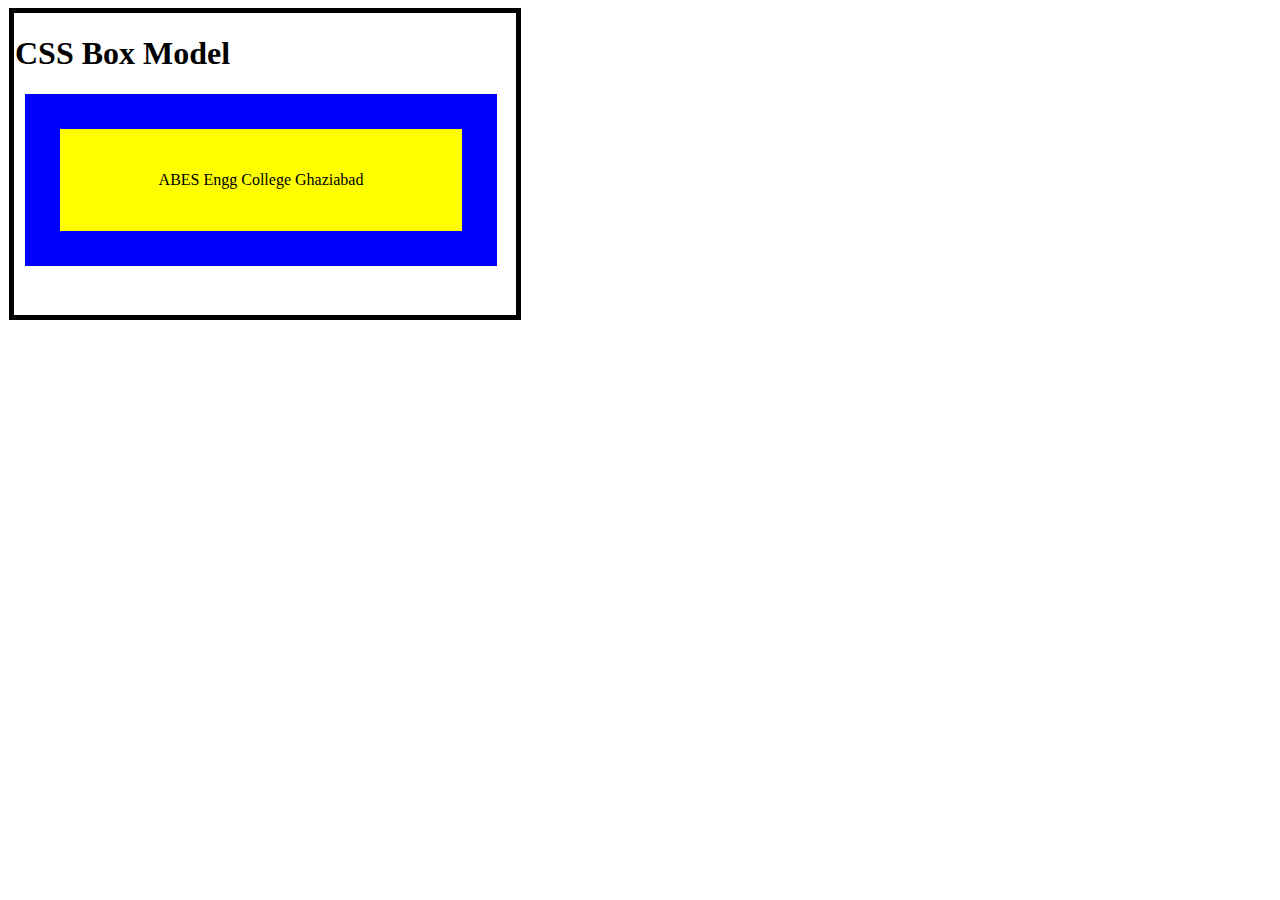
<file: index.html>
<!DOCTYPE html>
<html lang="en">
<head>
    <meta charset="UTF-8">
    <meta name="viewport" content="width=device-width, initial-scale=1.0">
    <title>CSS Selectors</title>
    <link rel="stylesheet" href="./style.CSS">
    <!-- <style>
        /* div{
            color:blue;
        } */
    </style> -->
</head>
<body>
    <!-- Inline elements:- directly inside the html tags using style attribute -->
    <!-- <p style="color:red">Lorem ipsum dolor sit amet consectetur adipisicing elit. Recusandae, architecto!</p>

    <p class="jk">Lorem ipsum dolor sit amet consectetur adipisicing elit. Minus quia eius velit, porro dolorem itaque nemo necessitatibus iste laboriosam?</p>

    <p class="jk" id="jk1">Lorem ipsum dolor sit amet consectetur, adipisicing elit. Voluptatibus facere laboriosam maiores facilis temporibus molestiae architecto nisi iusto modi error?</p> -->

    <!-- Internal styling:- inside the head section using style tags -->
     
    <!-- <div>Hello World</div> -->

    <!-- <div class="tc">
    <center><h1>This is a External CSS</h1></center><br><br>
    <p class="tc1">This paragraph is styled using External CSS.</p>

    </div> -->


    <div class="assignment"> 
        <h1>CSS Box Model</h1>
        <div class="under"><p><center>ABES Engg College Ghaziabad</center></p></div>
    
    </div>


</body>
</html>





   <!--  CSS Selectors :- 
         1. Element selector- Target with its attribute like select ol(for ordered list)
         2. Class selector- Provide styling to to group of elements (we can assign a single class to a multiple elements)
         3. ID selector:- It must be unique-->


         <!-- Id selector > Class selector > Element selector -->

         <!-- color: color-name|rgb(255,0,0)|rgba|hsl|hsla|hexadecimal(e.g.#FF0000); -->
          <!-- Color pickup tool -->

          <!-- Font size:- em,rem(depends on root HTML element),%,smaller and larger   Other 3 depends on Body -->

          <!-- Padding:- SPace inside the element(b/w content&border)
           padding: px -->

           <!-- Inline styling > other styling -->
</file>
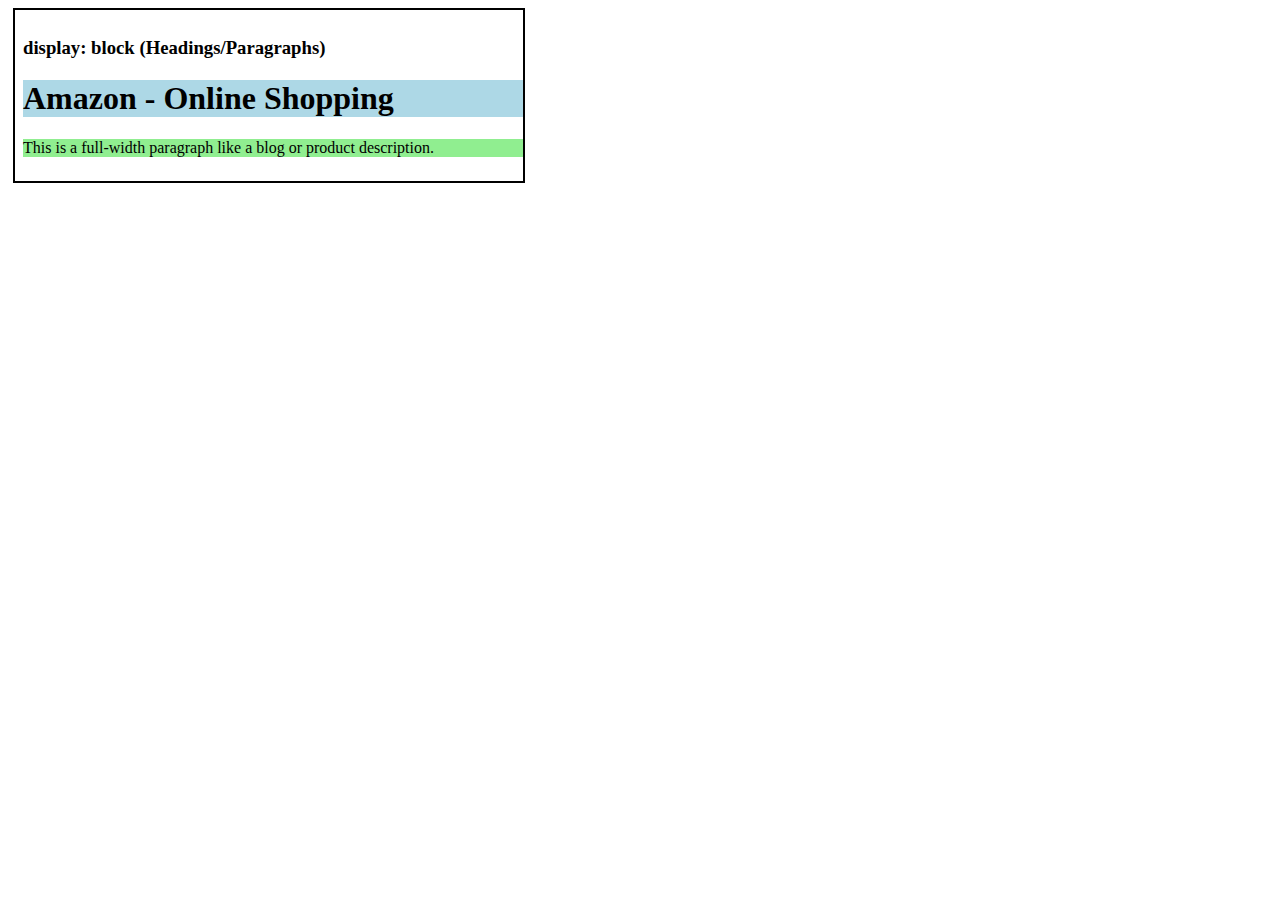
<file: displayBlock.html>
<!DOCTYPE html>
<html lang="en">
<head>
    <meta charset="UTF-8">
    <meta name="viewport" content="width=device-width, initial-scale=1.0">
    <title>Display: Block</title>
</head>
<body>
    <div style="border: 2px solid black; width: 500px; margin: 5px; padding: 8px 0px 8px 8px;">
        <h3>display: block (Headings/Paragraphs)</h3>
        <h1 style="background-color: lightblue;">Amazon - Online Shopping</h1>
        <p style="background-color: lightgreen;">This is a full-width paragraph like a blog or product description.</p>
    </div>
</body>
</html>
</file>
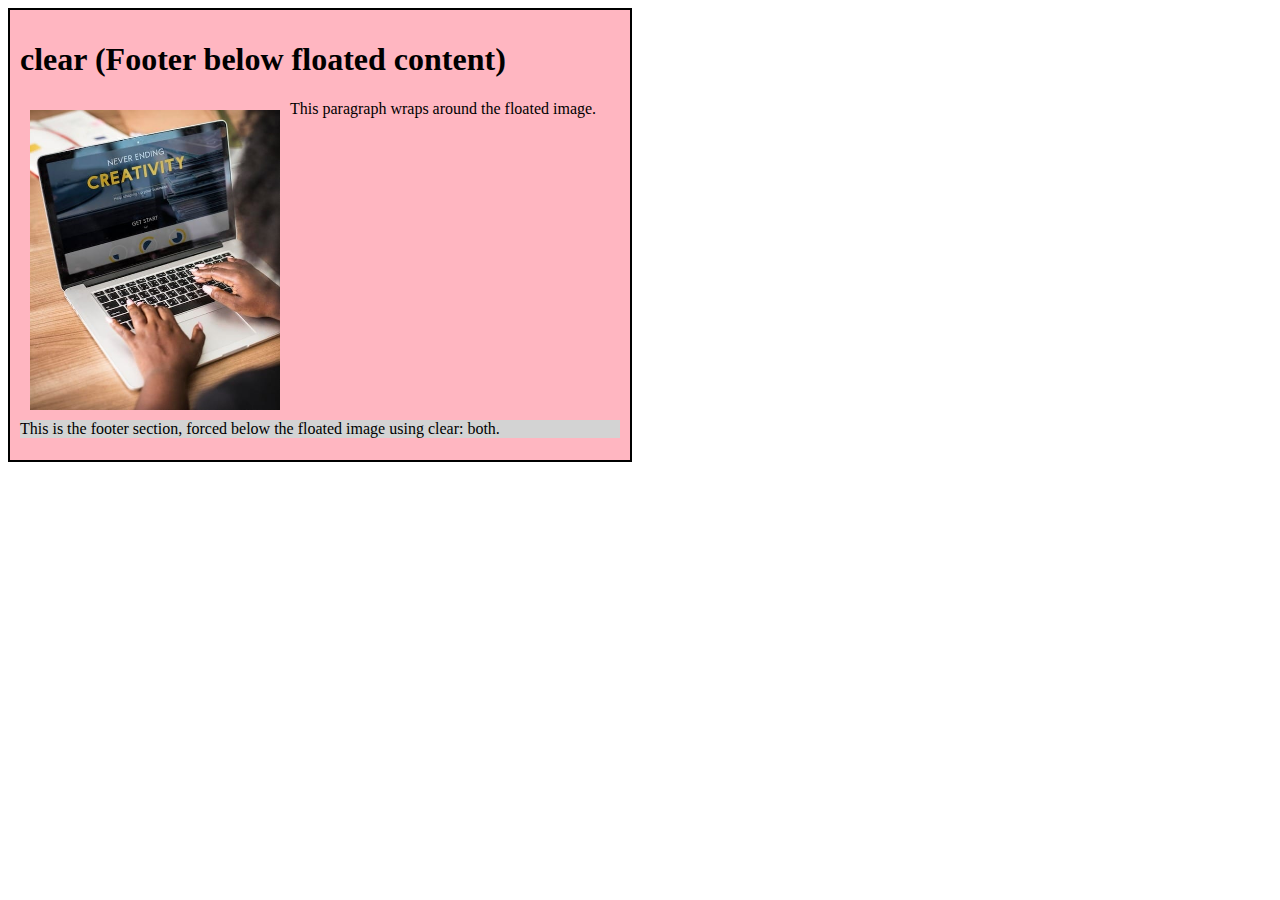
<file: displayClear.html>
<!DOCTYPE html>
<html lang="en">
<head>
    <meta charset="UTF-8">
    <meta name="viewport" content="width=device-width, initial-scale=1.0">
    <title>clear: both</title>
</head>
<body>
    <div style="background-color: lightpink; color: black; border: 2px solid black; padding: 10px; height: 430px; width: 600px;">
        <h1>clear (Footer below floated content)</h1>
        <img src="laptop image.jpeg" alt="image" style="float: left; padding: 10px;" height="300px" width="250px">
        <p>This paragraph wraps around the floated image.</p>
        <p style="background-color: lightgray; clear:both;">This is the footer section, forced below the floated image using clear: both.</p>
    </div>
</body>
</html>
</file>
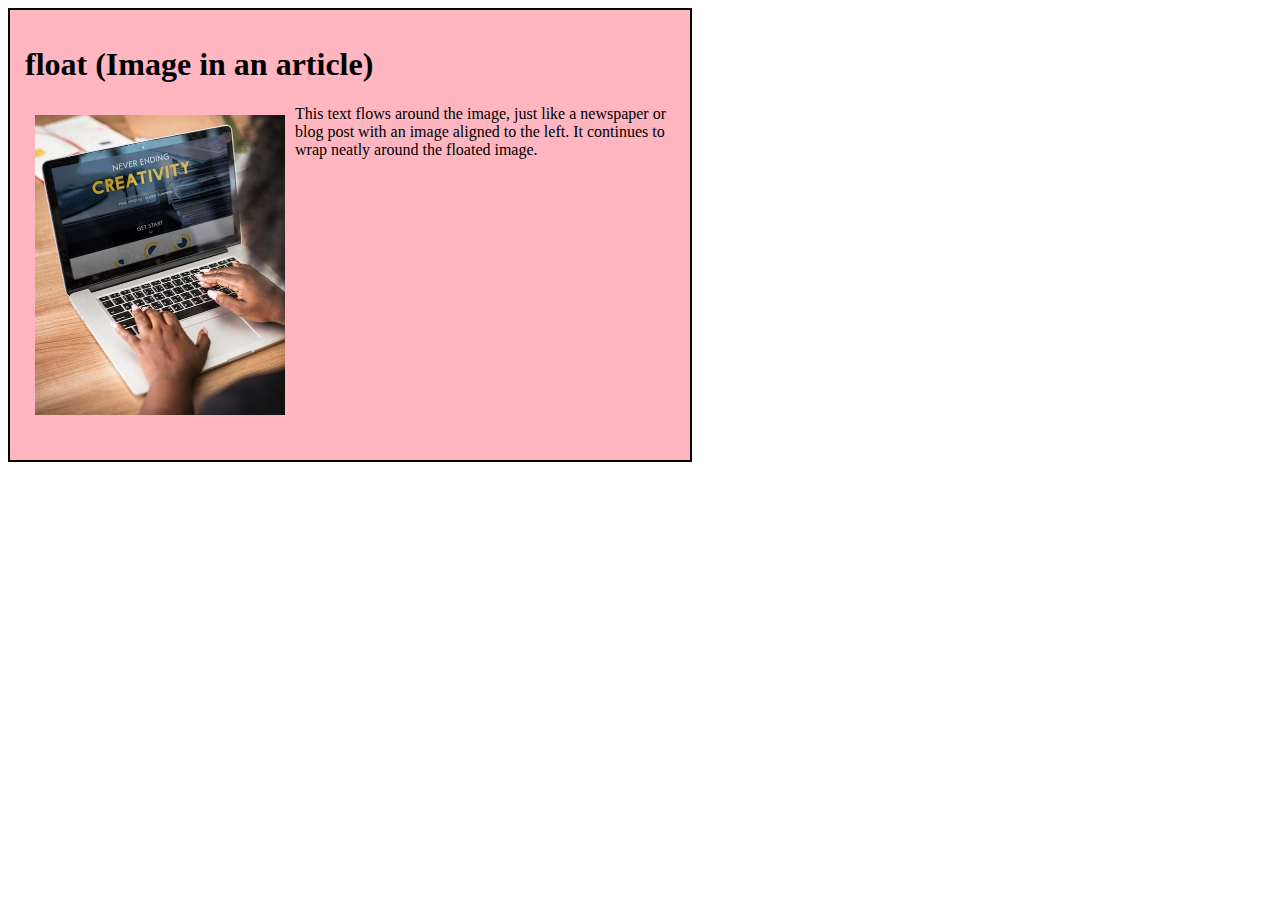
<file: displayFloat.html>
<!DOCTYPE html>
<html lang="en">
<head>
    <meta charset="UTF-8">
    <meta name="viewport" content="width=device-width, initial-scale=1.0">
    <title>Display: float</title>
</head>
<body>
    <div style="background-color: lightpink; color: black; border: 2px solid black; width: 650px; height: 420px; padding: 15px;">
        <h1 >float (Image in an article)</h1>
        <img src="laptop image.jpeg" alt="Image" style="float: left; padding: 10px;" height="300px" width="250px" >
        <p>This text flows around the image, just like a newspaper or blog post with an image aligned to the left. It continues to wrap neatly around the floated image. </p>
    </div>
</body>
</html>
</file>
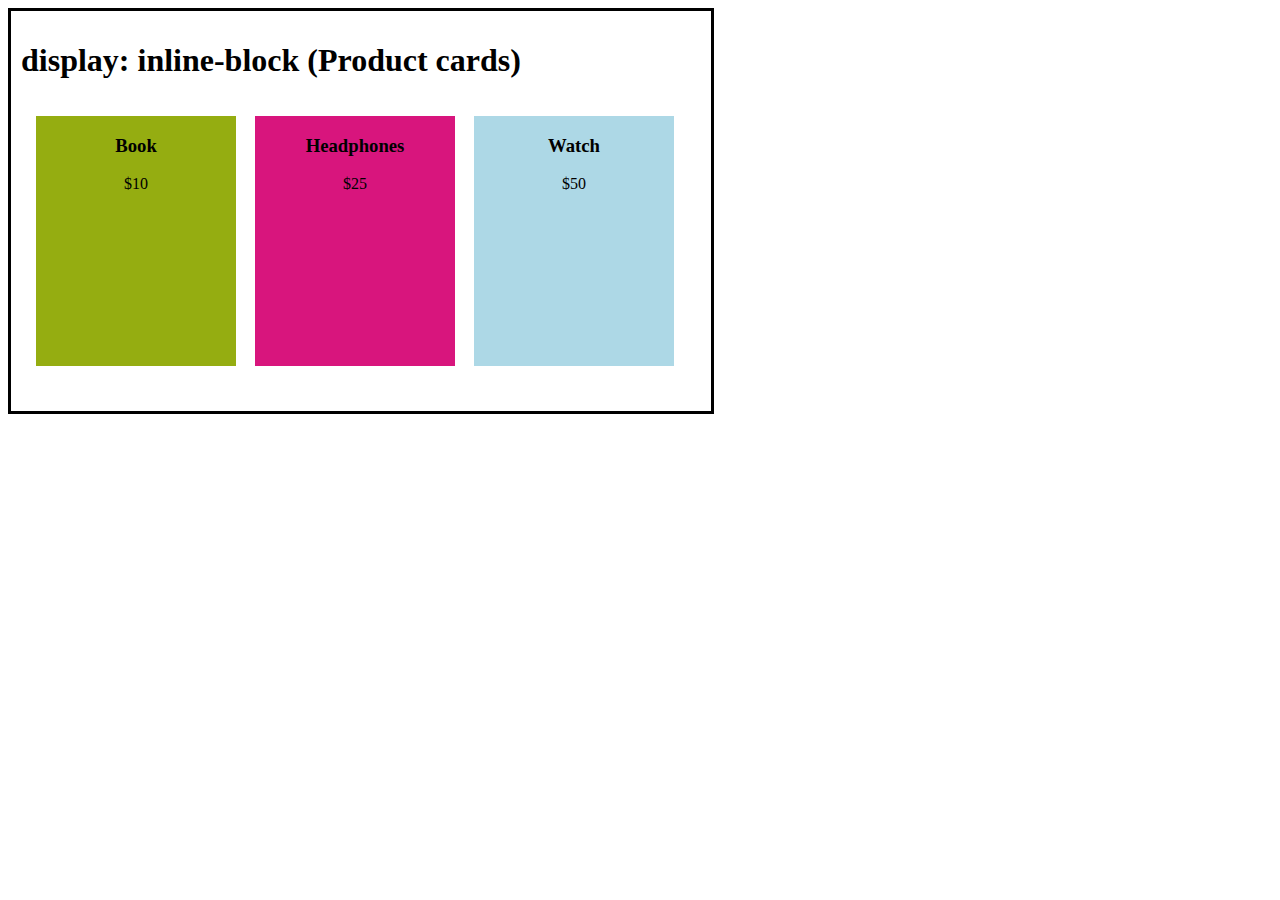
<file: displayInline-Block.html>
<!DOCTYPE html>
<html lang="en">
<head>
    <meta charset="UTF-8">
    <meta name="viewport" content="width=device-width, initial-scale=1.0">
    <title>Display: Inline-Block</title>
</head>
<body>
    <div style="border: 3px solid black; width: 680px; height: 380px; padding: 10px;">
        <h1>display: inline-block (Product cards)</h1>
            <div style="background-color: #95ad11; color: black; text-align: center;  height: 250px; width: 200px; display: inline-block; margin-right: 15px; margin: 15px;">
                <h3>Book</h3>
                <p>$10</p>
            </div>
            <div style="background-color: #d8157d; color: black; text-align: center; height: 250px; width: 200px; display: inline-block; margin-right: 15px;">
                <h3>Headphones</h3>
                <p>$25</p>
            </div>
            <div style="background-color: lightblue; color: black; text-align: center; height: 250px; width: 200px; display: inline-block; margin-right: 15px;">
                <h3>Watch</h3>
                <p>$50</p>
        </div>
    </div>
</body>
</html>
</file>
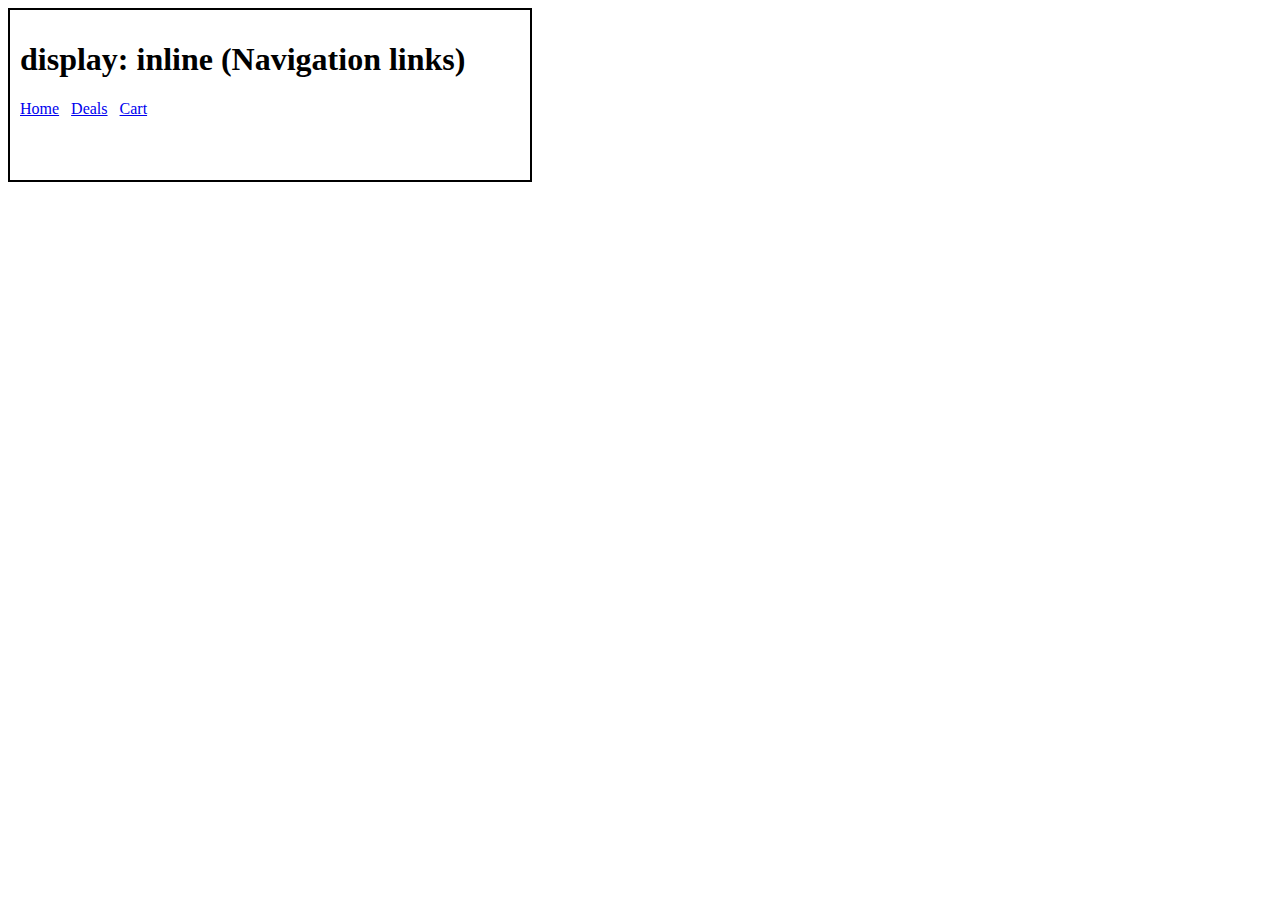
<file: displayInline.html>
<!DOCTYPE html>
<html lang="en">
<head>
    <meta charset="UTF-8">
    <meta name="viewport" content="width=device-width, initial-scale=1.0">
    <title>Display: Inline</title>
</head>
<body>
    <div style="border: 2px solid black; width: 500px; height: 150px; padding: 10px;">
        <h1>display: inline (Navigation links)</h1>
        <a href="#" style="display: inline; margin-right: 8px;">Home</a>
        <a href="#" style="display: inline; margin-right: 8px;">Deals</a>
        <a href="#" style="display: inline; margin-right: 8px;">Cart</a>
    </div>
    
</body>
</html>
</file>
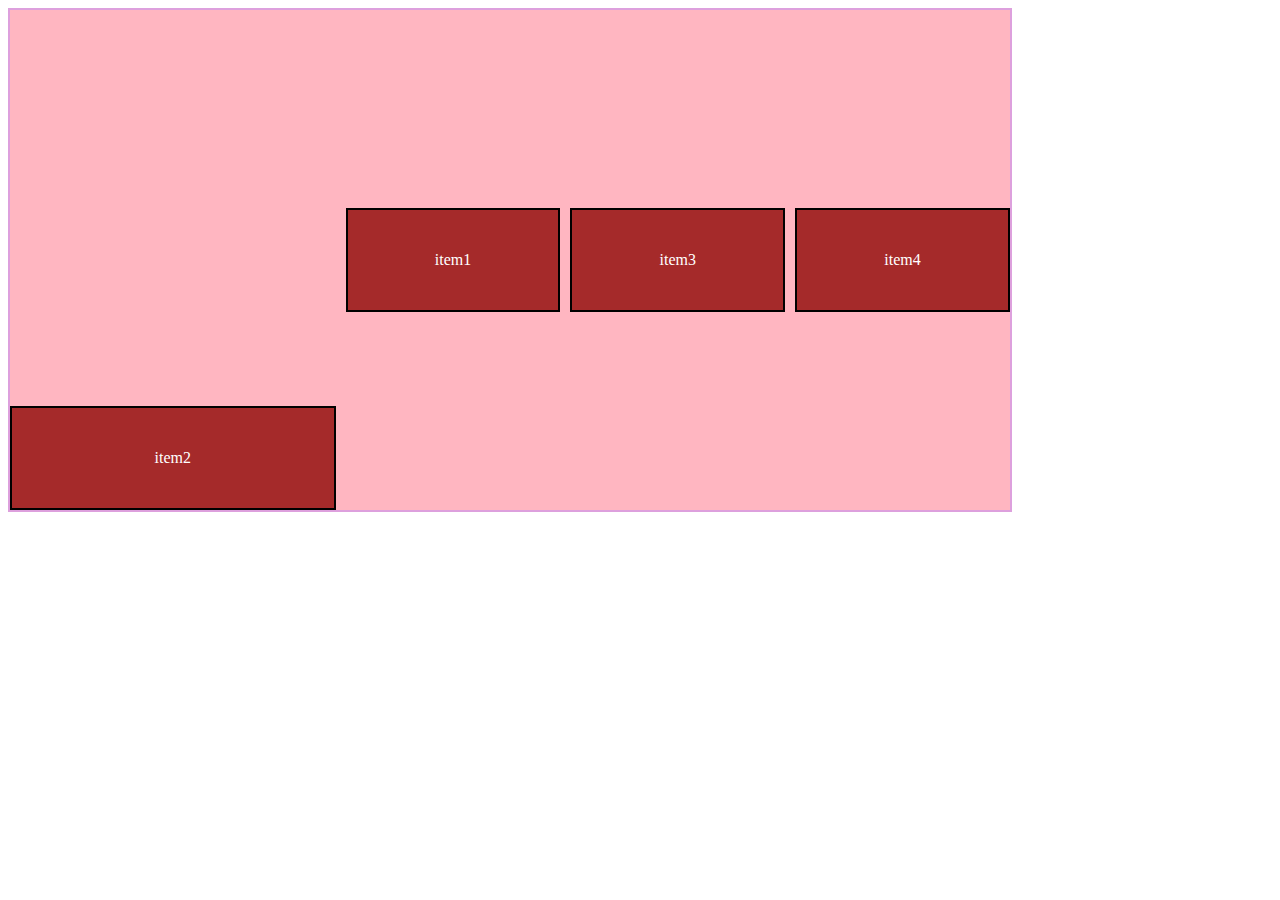
<file: flex_box.html>
<!DOCTYPE html>
<html lang="en">
<head>
    <meta charset="UTF-8">
    <meta name="viewport" content="width=device-width, initial-scale=1.0">
    <title>Document</title>
    <link rel="stylesheet" href="flex_box.css">
</head>
<body>
    <div class="container">
        <div class="item item1">item1</div>
        <div class="item item2">item2</div>
        <div class="item item3">item3</div>
        <div class="item item4">item4</div>
    </div>
</body>
</html>






<!-- display: flex      it is a parent property and it's default directin is row (horizontal) -->
<!-- flex-wrap: nowrap | wrap | wrap-reverse -->
<!-- justify-content:                               it works on main axis -->
<!--     flex-start | flex-end | center | space-between | space-around | space-evenly -->
</file>
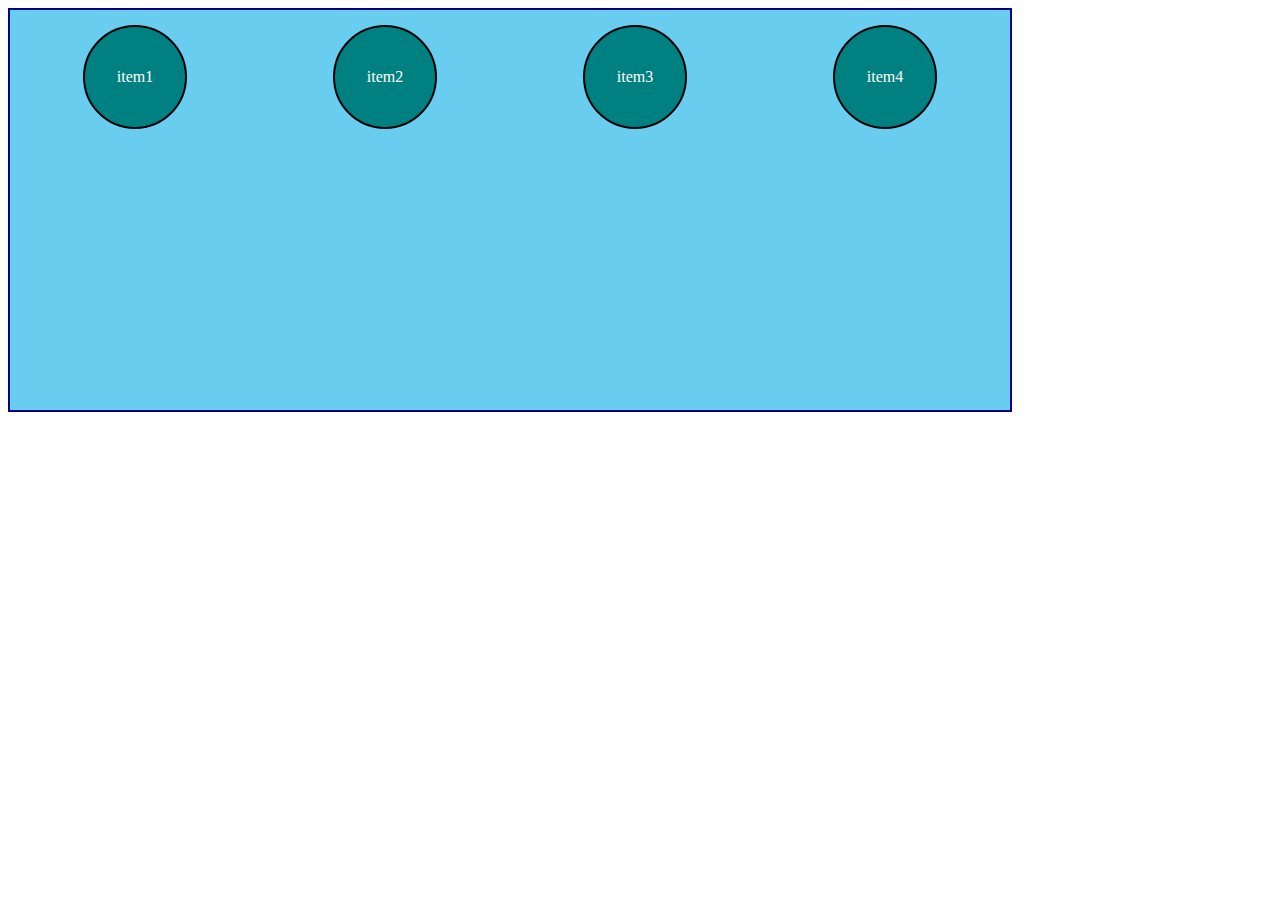
<file: grid.html>
<!DOCTYPE html>
<html lang="en">
<head>
    <meta charset="UTF-8">
    <meta name="viewport" content="width=device-width, initial-scale=1.0">
    <title>Document</title>
    <link rel="stylesheet" href="grid.css">
</head>
<body>
    <div class="container">
        <div class="item item1">item1</div>
        <div class="item item2">item2</div>
        <div class="item item3">item3</div>
        <div class="item item4">item4</div>
    </div>
</body>
</html>





<!-- 320px- small phone -->
<!-- 480px- Large Phone -->























<!-- align-content:       -->
 <!-- justify-content: -->
</file>
<file: style.CSS>
/* p{
    color:red;
    font-size: 25px;
}

.jk{
    color: blue;
}

#jk1{
    color:brown;
} */
/* 
div{
    height: 200px;
    width: 200px;
    background-color: aqua;
    text-align: center;
    align-content:center;
    padding: 5px;
    margin: 10px 200px;
    border: 10px solid red;
} */

/* .tc{
    height: 200px;
    width: 200px;
    color: blueviolet;
} */


.assignment{
    width: 500px;
    height: 300px;
    padding: 1px;
    border: 5px solid black;
    margin: 1px;
}

.under{
    width: 400px;
    height: 100px;
    margin: 10px;
    padding: 1px;
    border: 35px solid blue;
    background-color: yellow;
    align-content: center;

}
</file>
<file: flex_box.css>
.container{
    display: flex;
    /* flex-direction: column;
    flex-direction: row-reverse; */
    background-color: lightpink;
    height: 500px;
    width: 1000px;
    border: 2px solid plum;
    /* flex-wrap: wrap; */
    /* justify-content: flex-end; */
    /* justify-content: space-between;     */
    justify-content: center;                 /* it works on main axis */

    align-items: center;                     /* it works on cross axis */
    /* align-items: baseline; */

    align-content: center;                  /* it works when there are multiple rows */
    column-gap: 10px;
}

.item{
    height: 100px;
    width: 100px;
    border: 2px solid black;
    background-color: brown;
    color: white;
    text-align: center;
    align-content: center;
    flex-grow: 1;
}
.item2{
    order: -1;
    flex-grow: 2;
    align-self: flex-end;
}
</file>
<file: grid.css>
.container{
    display: grid;
    background-color: rgb(104, 205, 239);
    border: 2px solid navy;
    height: 400px;
    width: 1000px;
    /* grid-template-columns: 1fr 1fr 1fr 1fr; */
    grid-template-columns: repeat(4,1fr);
    grid-template-rows: repeat(3,1fr);
    /* grid-template-areas: "header header header header"
                         "main main . sidebar" "footer footer footer footer"; */
    /* column-gap: 10px; */
    justify-items: center;          /* it works on inline axis */
    align-items: center;            /* it works on block axis */
    justify-content: start;

}

.item{
    height: 100px;
    width: 100px;
    border: 2px solid black;
    background-color: teal;
    color: white;
    text-align: center;
    align-content: center;
    border-radius: 50%;

}

/* .item1{
    grid-area: header;
}
.item2{
    grid-area: main;
}
.item3{
    grid-area: sidebar;
}
.item4{
    grid-area: footer;
} */
</file>
